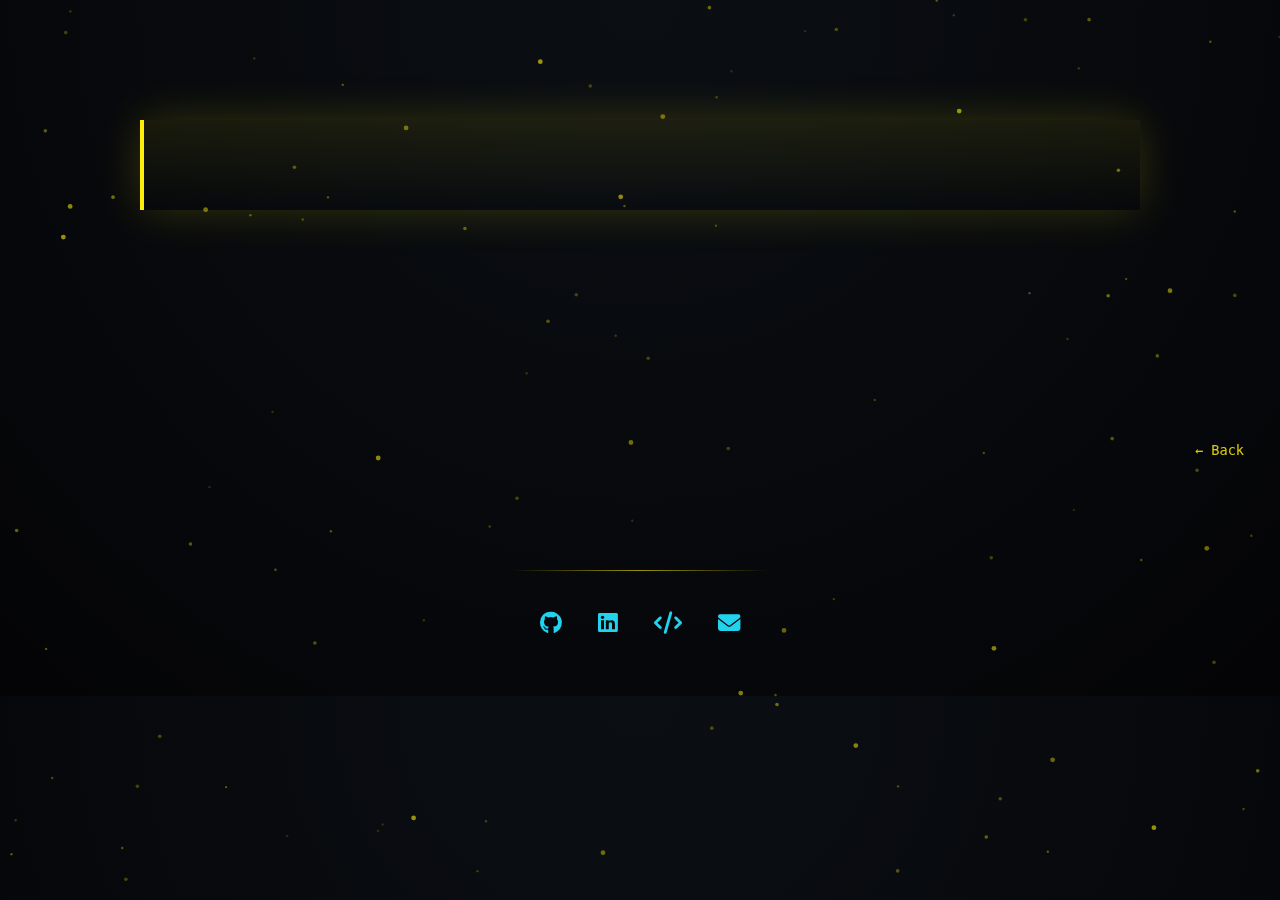
<file: blog.html>
<!DOCTYPE html>
<html lang="en">
<head>
  <meta charset="UTF-8" />
  <title>Blog-Navaneet Jayakrishnan</title>
  <meta name="viewport" content="width=device-width, initial-scale=1.0" />
  <link
  rel="stylesheet"
  href="https://cdnjs.cloudflare.com/ajax/libs/font-awesome/6.5.1/css/all.min.css"
/>

  <link rel="stylesheet" href="style.css" />
</head>

<body>
  <canvas id="cyber-bg"></canvas>

  <nav class="nav">
    <a href="index.html#blogs">← Back</a>
  </nav>

  <main>
    <section class="section">
     <div class="detail-card">
  <h1 id="blog-title"></h1>
  <div class="detail-meta" id="blog-meta"></div>
  <p class="detail-desc" id="blog-desc"></p>
</div>

    </section>
  </main>
  <footer class="cyber-footer">
  <a id="github" target="https://github.com/nav-jk" title="GitHub">
    <i class="fab fa-github"></i>
  </a>
  <a id="linkedin" target="https://www.linkedin.com/in/navaneet-j/" title="LinkedIn">
    <i class="fab fa-linkedin"></i>
  </a>
  <a id="leetcode" target="https://leetcode.com/u/navaneet_2005/" title="LeetCode">
    <i class="fas fa-code"></i>
  </a>
  <a href="mailto:navaneet.jayakrishnan123@gmail.com" title="Email">
    <i class="fas fa-envelope"></i>
  </a>
</footer>

  <script src="script.js"></script>
</body>
</html>
</file>
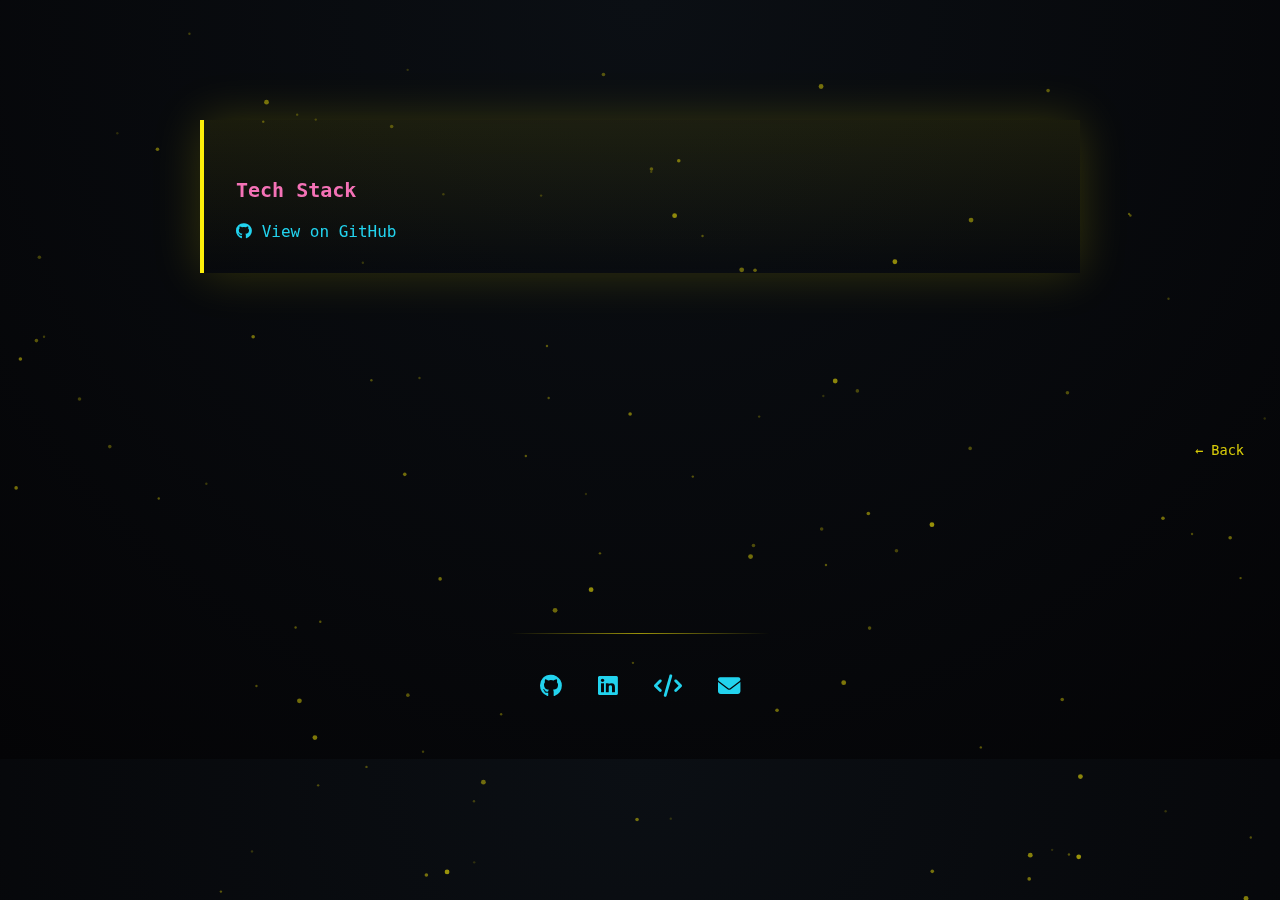
<file: project.html>
<!DOCTYPE html>
<html lang="en">
<head>
  <meta charset="UTF-8" />
  <title>Project-Navaneet Jayakrishnan</title>
  <meta name="viewport" content="width=device-width, initial-scale=1.0" />
  <link
  rel="stylesheet"
  href="https://cdnjs.cloudflare.com/ajax/libs/font-awesome/6.5.1/css/all.min.css"
/>

  <link rel="stylesheet" href="style.css" />
</head>

<body>
  <canvas id="cyber-bg"></canvas>

  <nav class="nav">
    <a href="index.html#projects">← Back</a>
  </nav>

  <main>
    <section class="section">
<div class="detail-card">
  <h1 id="project-title"></h1>
  <div class="detail-meta" id="project-category"></div>
  <p class="detail-desc" id="project-desc"></p>

  <h2>Tech Stack</h2>
  <div id="project-tech" class="detail-tags"></div>

  <a id="project-repo" target="_blank">
    <i class="fab fa-github"></i> View on GitHub
  </a>
</div>

    </section>
  </main>
  <footer class="cyber-footer">
  <a id="github" target="https://github.com/nav-jk" title="GitHub">
    <i class="fab fa-github"></i>
  </a>
  <a id="linkedin" target="https://www.linkedin.com/in/navaneet-j/" title="LinkedIn">
    <i class="fab fa-linkedin"></i>
  </a>
  <a id="leetcode" target="https://leetcode.com/u/navaneet_2005/" title="LeetCode">
    <i class="fas fa-code"></i>
  </a>
  <a href="mailto:navaneet.jayakrishnan123@gmail.com" title="Email">
    <i class="fas fa-envelope"></i>
  </a>
</footer>

  <script src="script.js"></script>
</body>
</html>
</file>
<file: style.css>
:root {
  --bg: #040406;
  --panel: #0b0f14;

  --yellow: #fcee09;
  --cyan: #22d3ee;
  --magenta: #f472b6;

  --text: #e5e7eb;
  --muted: #9ca3af;
}

* {
  box-sizing: border-box;
  font-family: ui-monospace, SFMono-Regular, Menlo, Consolas, monospace;
}

html {
  scroll-behavior: smooth;
}

body {
  margin: 0;
  background: radial-gradient(circle at top, #0b0f14, #040406);
  color: var(--text);
  overflow-x: hidden;
}

/* ---------- BACKGROUND ---------- */
#cyber-bg {
  position: fixed;
  inset: 0;
  z-index: -1;
}

/* ---------- NAV ---------- */
.nav {
  position: fixed;
  right: 36px;
  top: 50%;
  transform: translateY(-50%);
  display: flex;
  flex-direction: column;
  gap: 14px;
}

.nav a {
  color: var(--yellow);
  text-decoration: none;
  font-size: 0.85rem;
  opacity: 0.85;
}

.nav a:hover {
  color: var(--cyan);
  opacity: 1;
}

/* ---------- LAYOUT (DEFAULT) ---------- */
main {
  max-width: 960px;
  margin: auto;
  padding: 120px 40px;
}

.section {
  margin-bottom: 120px;
}

/* ---------- HERO ---------- */
.hero {
  text-align: center;
}

.hero h1 {
  font-size: 3.2rem;
  margin-bottom: 10px;
  color: var(--yellow);
  text-shadow: 0 0 22px rgba(252,238,9,0.35);
}

.hero p {
  color: var(--cyan);
  max-width: 720px;
  margin: 0 auto;
  line-height: 1.6;
}

/* ---------- HEADINGS ---------- */
h2 {
  font-size: 1.25rem;
  margin-bottom: 20px;
  color: var(--magenta);
}

/* ---------- TEXT ---------- */
.section p {
  line-height: 1.8;
  max-width: 820px;
}

/* ---------- EDUCATION ---------- */
.education {
  margin-top: 20px;
  padding-left: 14px;
  border-left: 3px solid var(--yellow);
}

/* ---------- SKILLS ---------- */
.chip-list {
  display: flex;
  flex-wrap: wrap;
  gap: 10px;
}

.chip-list span {
  padding: 6px 12px;
  border: 1px solid rgba(252,238,9,0.4);
  color: var(--yellow);
  font-size: 0.8rem;
}

/* ---------- LIST (Projects / Blog list) ---------- */
.list {
  display: flex;
  flex-direction: column;
  gap: 26px;
}

.item {
  padding-left: 18px;
  border-left: 3px solid rgba(252,238,9,0.3);
  transition: all 0.25s ease;
  cursor: pointer;
}

.item:hover {
  border-color: var(--cyan);
  transform: translateX(6px);
}

.item-title {
  font-size: 1.05rem;
  color: var(--text);
}

.item-sub {
  font-size: 0.85rem;
  color: var(--muted);
  margin-top: 6px;
}


main:has(#blog-title) {
  max-width: 1200px;
}

main:has(#blog-title) .detail-card {
  max-width: 1000px;
  margin-left: auto;
  margin-right: auto;
}

/* ---------- DETAIL CARD ---------- */
.detail-card {
  padding: 32px;
  border-left: 4px solid var(--yellow);
  background: linear-gradient(
    180deg,
    rgba(252,238,9,0.08),
    rgba(0,0,0,0)
  );
  box-shadow: 0 0 45px rgba(252,238,9,0.18);
}

.detail-card h1 {
  color: var(--yellow);
  margin-bottom: 10px;
}

.detail-meta {
  color: var(--cyan);
  margin-bottom: 20px;
}

.detail-desc {
  line-height: 1.9;
  margin-bottom: 26px;
}

/* ---------- TECH TAGS ---------- */
.detail-tags span {
  display: inline-block;
  margin-right: 12px;
  margin-bottom: 8px;
  color: var(--magenta);
}

/* ---------- LINKS ---------- */
a {
  color: var(--cyan);
  text-decoration: none;
}

a:hover {
  text-shadow: 0 0 6px rgba(34,211,238,0.7);
}

/* ---------- FOOTER ---------- */
.cyber-footer {
  margin-top: 120px;
  padding: 40px 0 60px;
  display: flex;
  justify-content: center;
  gap: 36px;
  position: relative;
}

.cyber-footer::before {
  content: "";
  position: absolute;
  top: 0;
  left: 50%;
  width: 260px;
  height: 1px;
  transform: translateX(-50%);
  background: linear-gradient(
    90deg,
    transparent,
    rgba(252,238,9,0.6),
    transparent
  );
}

.cyber-footer a {
  font-size: 1.4rem;
  color: var(--cyan);
  transition: transform 0.2s ease, text-shadow 0.2s ease;
  cursor: pointer;
}

.cyber-footer a:hover {
  transform: translateY(-3px);
  text-shadow: 0 0 12px rgba(34,211,238,0.9);
}
</file>
